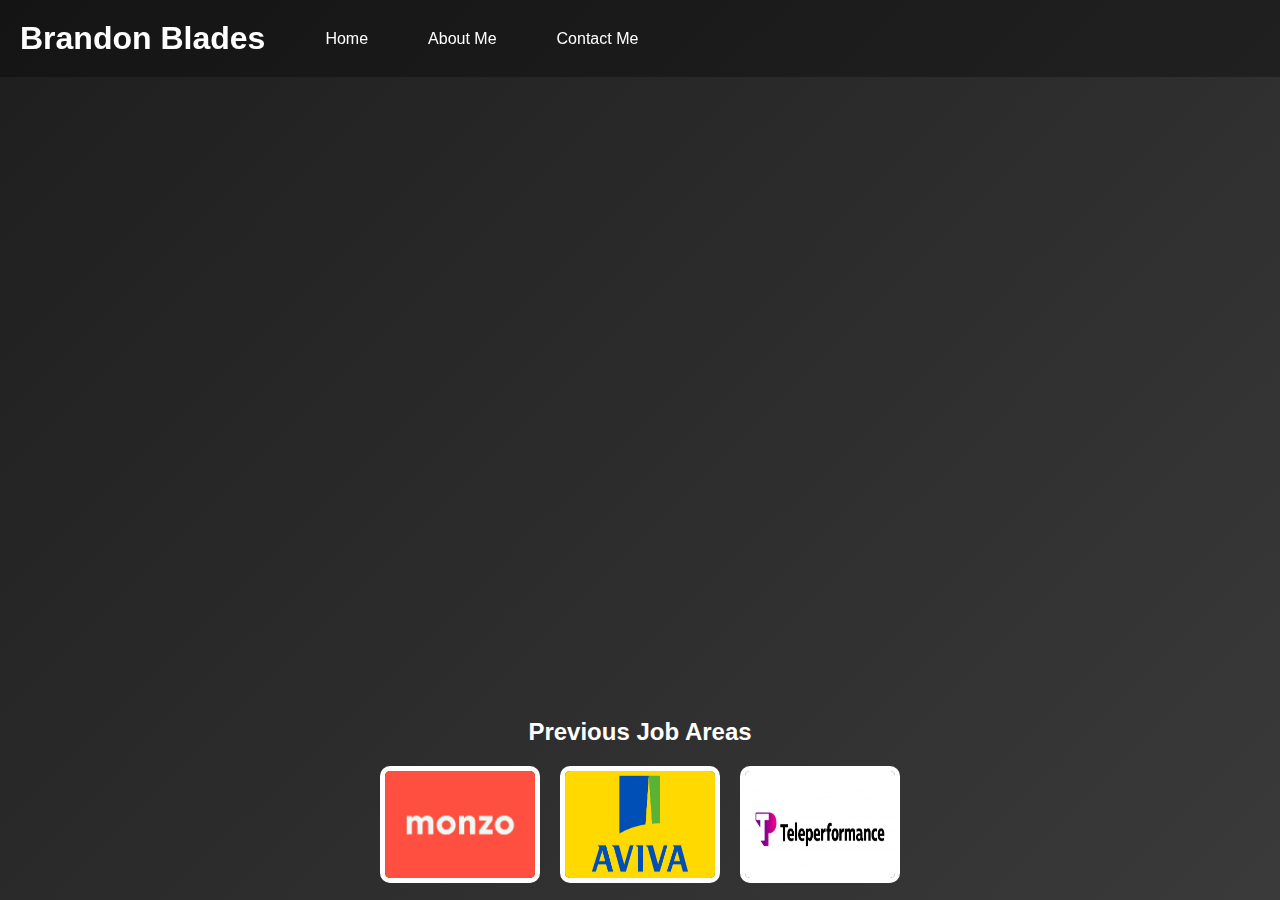
<file: index.html>
<!DOCTYPE html>
<html lang="en">
<head>
    <meta charset="UTF-8">
    <meta name="viewport" content="width=device-width, initial-scale=1.0">
    <title>My Website</title>
    <link rel="stylesheet" href="styles.css"> <!-- Link to the external CSS file -->
</head>
<body>
    <header>
        <h1>Brandon Blades</h1>
        <nav>
            <ul>
                <li><a href="index.html">Home</a></li>
                <li><a href="about.html">About Me</a></li>
                <li><a href="contact.html">Contact Me</a></li>
            </ul>
        </nav>
    </header>
    <main>
        <div class="content">
            <div class="blurb">
                <h2>Welcome to My Website</h2>
                <p>This is my current HTML project.</p>
                <p>I've started to teach myself coding and I'm excited to share my journey with you.</p>
            </div>
            <div class="screenshot">
                <img src="visualstudiojpg.jpg" alt="My VSC Code for my HomePage">
            </div>
        </div>
        <!-- Move the job-areas section outside of the content div -->
        <div class="job-areas">
            <h2>Previous Job Areas</h2>
            <div class="logos">
                <img src="monzo.jpg" alt="Monzo Logo">
                <img src="aviva.jpg" alt="Aviva Logo">
                <img src="teleperformance.jpg" alt="Teleperformance Logo">
            </div>
        </div>
    </main>
</body>
</html>
</file>
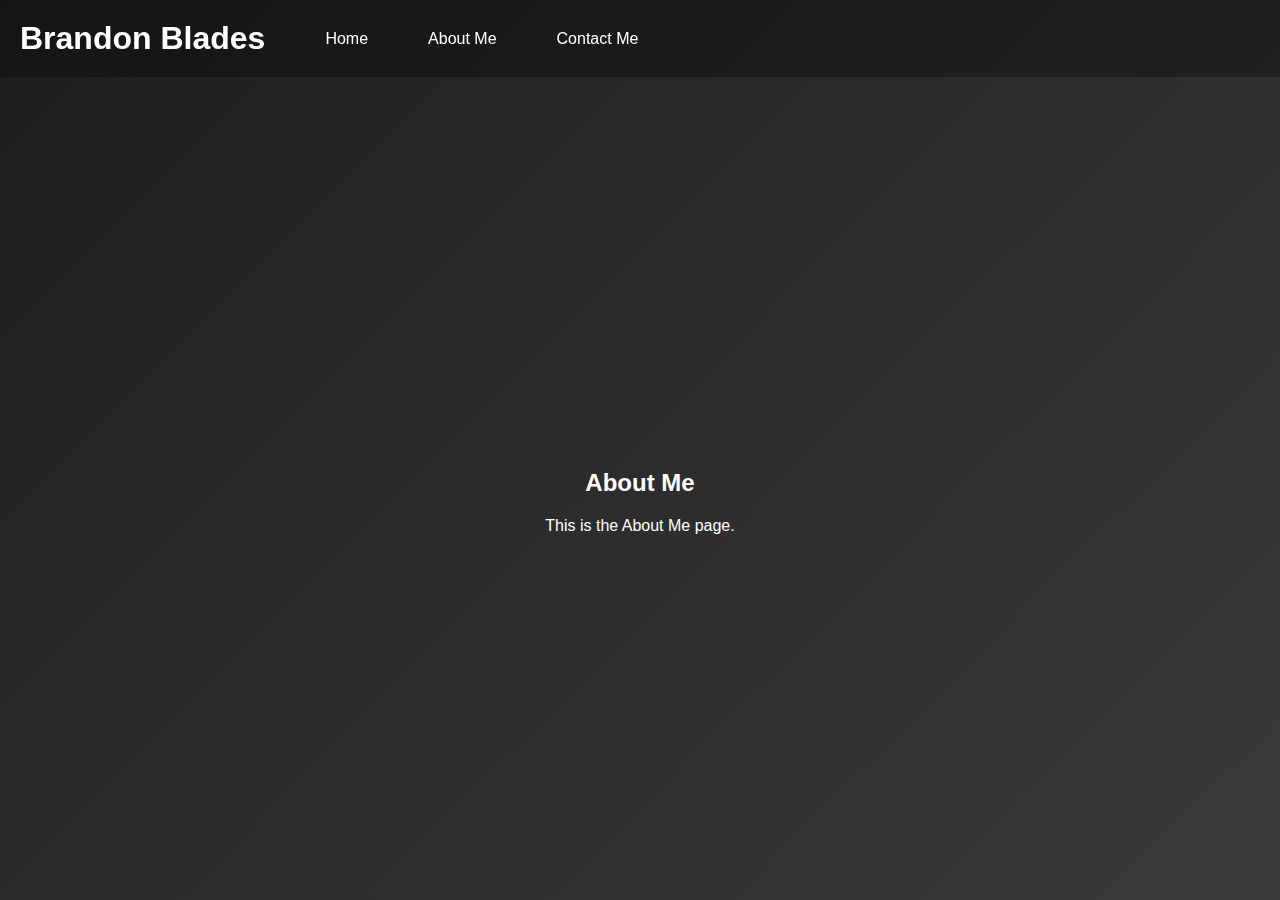
<file: about.html>
<!DOCTYPE html>
<html lang="en">
<head>
    <meta charset="UTF-8">
    <meta name="viewport" content="width=device-width, initial-scale=1.0">
    <title>About Me</title>
    <link rel="stylesheet" href="styles.css"> 
</head>
<body>
    <header>
        <h1>Brandon Blades</h1>
        <nav>
            <ul>
                <li><a href="index.html">Home</a></li> 
                <li><a href="about.html">About Me</a></li>
                <li><a href="contact.html">Contact Me</a></li>
            </ul>
        </nav>
    </header>
    <main>
        <h2>About Me</h2>
        <p>This is the About Me page.</p>
    </main>
</body>
</html>
</file>
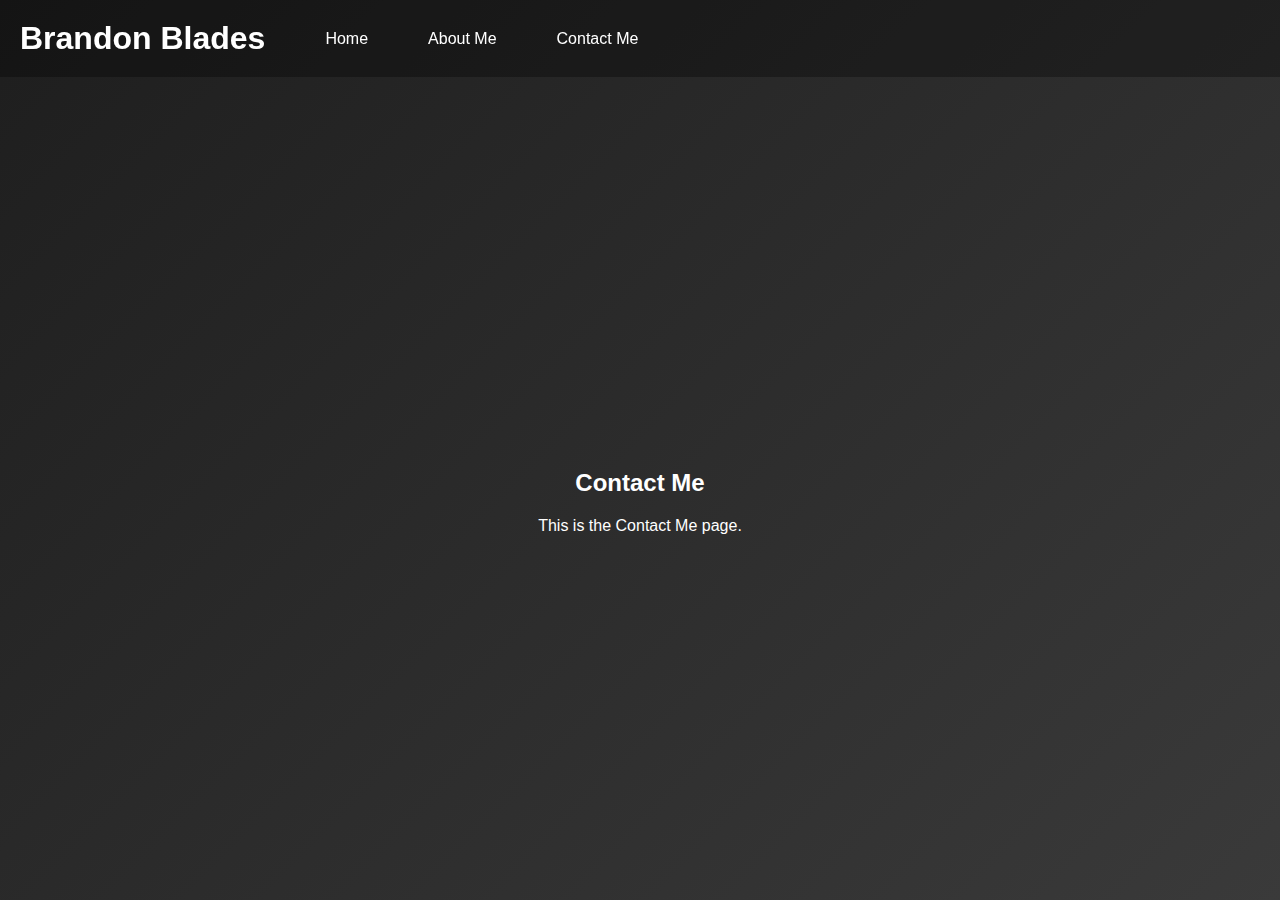
<file: contact.html>
<!DOCTYPE html>
<html lang="en">
<head>
    <meta charset="UTF-8">
    <meta name="viewport" content="width=device-width, initial-scale=1.0">
    <title>Contact Me</title>
    <link rel="stylesheet" href="styles.css"> 
</head>
<body>
    <header>
        <h1>Brandon Blades</h1>
        <nav>
            <ul>
                <li><a href="index.html">Home</a></li> 
                <li><a href="about.html">About Me</a></li>
                <li><a href="contact.html">Contact Me</a></li>
            </ul>
        </nav>
    </header>
    <main>
        <h2>Contact Me</h2>
        <p>This is the Contact Me page.</p>
    </main>
</body>
</html>
</file>
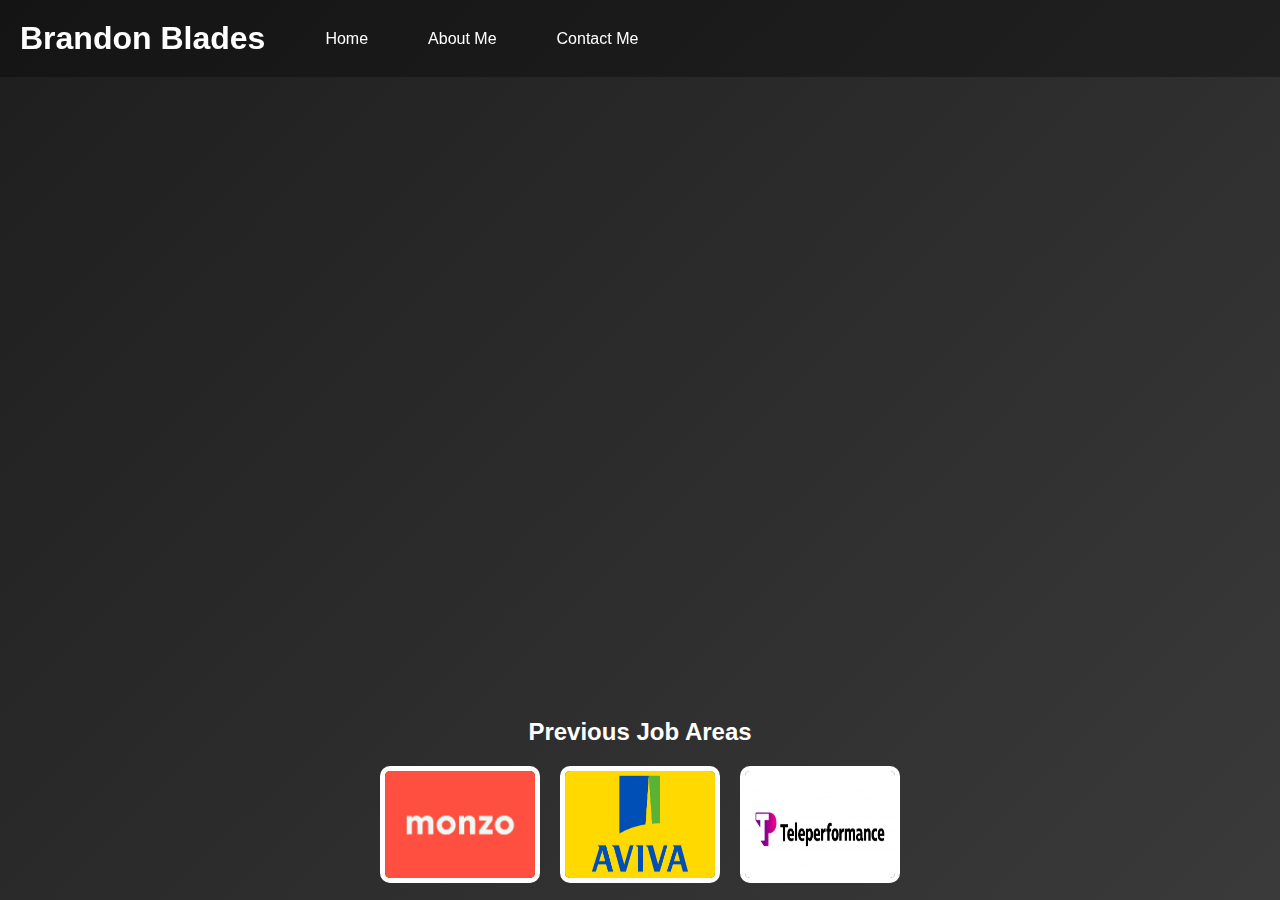
<file: PersonalWebsite.html>
<!DOCTYPE html>
<html lang="en">
<head>
    <meta charset="UTF-8">
    <meta name="viewport" content="width=device-width, initial-scale=1.0">
    <title>My Website</title>
    <link rel="stylesheet" href="styles.css"> <!-- Link to the external CSS file -->
</head>
<body>
    <header>
        <h1>Brandon Blades</h1>
        <nav>
            <ul>
                <li><a href="PersonalWebsite.html">Home</a></li> <!-- Home button -->
                <li><a href="about.html">About Me</a></li>
                <li><a href="contact.html">Contact Me</a></li>
            </ul>
        </nav>
    </header>
    <main>
        <div class="content">
            <div class="blurb">
                <h2>Welcome to My Website</h2>
                <p>This is my current HTML project.</p>
                <p>I've started to teach myself coding and I'm excited to share my journey with you.</p>
            </div>
            <div class="screenshot">
                <img src="visualstudiojpg.jpg" alt="My VSC Code for my HomePage">
            </div>
        </div>
        <!-- Move the job-areas section outside of the content div -->
        <div class="job-areas">
            <h2>Previous Job Areas</h2>
            <div class="logos">
                <img src="monzo.jpg" alt="Monzo Logo">
                <img src="aviva.jpg" alt="Aviva Logo">
                <img src="teleperformance.jpg" alt="Teleperformance Logo">
            </div>
        </div>
    </main>
</body>
</html>
</file>
<file: styles.css>
body {
    margin: 0;
    font-family: Arial, sans-serif;
    background: linear-gradient(135deg, #1e1e1e, #3a3a3a);
    color: #fff;
    display: flex;
    flex-direction: column;
    align-items: center;
    justify-content: center;
    height: 100vh;
}
header {
    width: 100%;
    padding: 20px;
    background: rgba(0, 0, 0, 0.308);
    display: flex;
    align-items: center;
    position: fixed;
    top: 0;
    left: 0;
    z-index: 1000;
}
header h1 {
    margin: 0;
    margin-right: 20px;
}
nav ul {
    list-style: none;
    margin: 0;
    padding: 0;
    display: flex;
}
nav ul li {
    margin-left: 20px;
}
nav ul li a {
    color: #fff;
    text-decoration: none;
    padding: 10px 20px;
    border-radius: 5px;
    transition: background 0.3s;
}
nav ul li a:hover {
    background: rgba(255, 255, 255, 0.2);
}
main {
    text-align: center;
    margin-top: 100px; /* Adjust this value if needed */
}
main h2 {
    margin-top: 20px;
}
.content {
    display: flex;
    align-items: center;
    justify-content: center;
    margin-top: 40px; /* Reduce this value to move content closer to the top */
}
.blurb {
    opacity: 0; /* Start with the text hidden */
    animation: fadeInText 2s forwards; /* Apply the animation */
}
.screenshot {
    flex: 1;
    padding: 20px;
    opacity: 0; /* Start with the image hidden */
    transform: translateY(20px); /* Start with the image slightly lower */
    animation: fadeInUp 3s forwards; /* Apply the animation */
}
.screenshot img {
    max-width: 100%;
    max-height: 500px; /* Set a maximum height */
    border-radius: 10px;
    border: 5px solid #fff; /* White border */
}
.job-areas {
    text-align: center;
    margin-top: 40px; /* Adjust this value as needed */
}
.logos {
    display: flex;
    justify-content: center;
    gap: 20px; /* Space between the logos */
    margin-top: 20px;
}
.logos img {
    max-width: 150px; /* Adjust the size as needed */
    border-radius: 10px;
    border: 5px solid #fff; /* White border */
}
@keyframes fadeInText {
    to {
        opacity: 1;
    }
}
@keyframes fadeInUp {
    to {
        opacity: 1;
        transform: translateY(0);
    }
}
</file>
